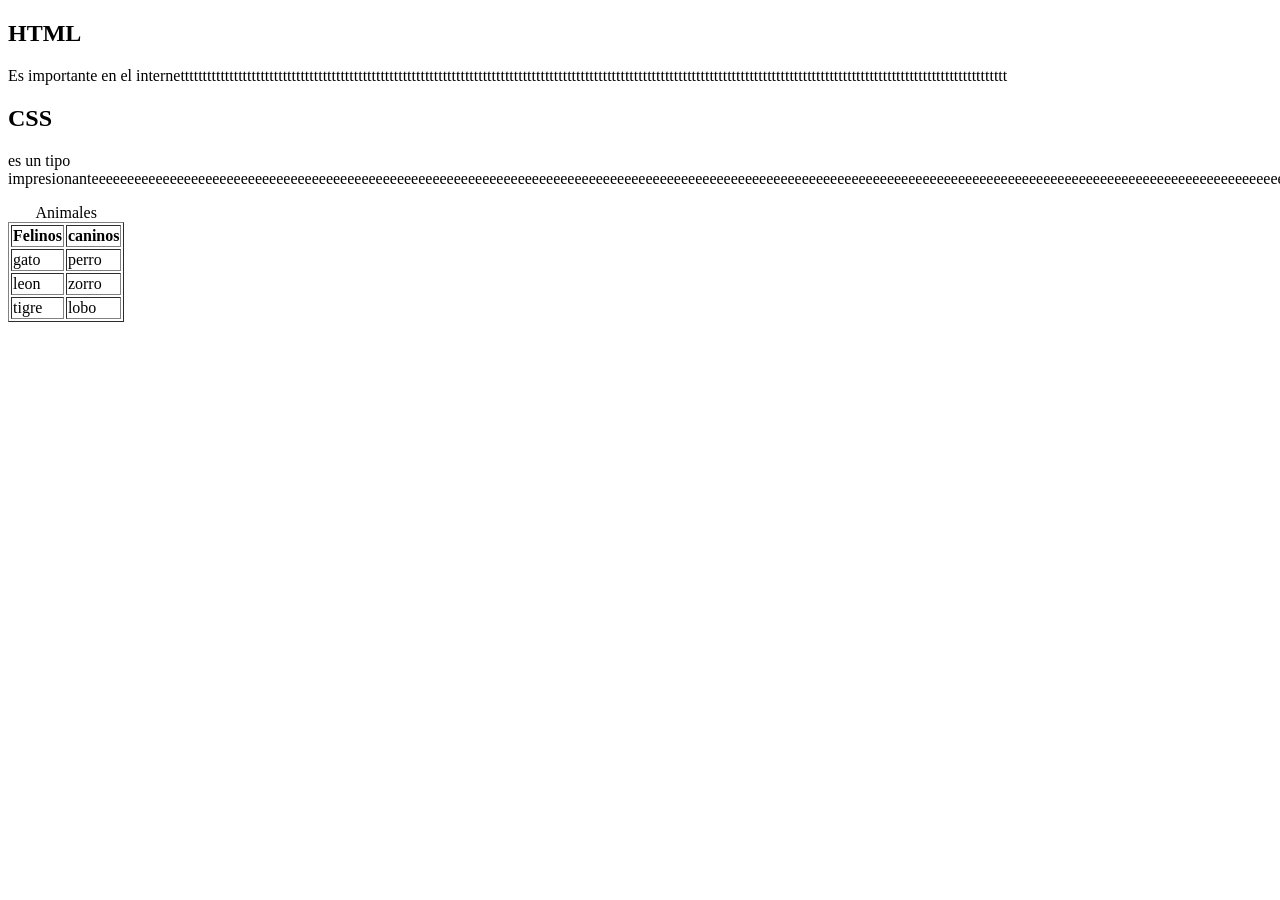
<file: ejemplo.html>
<!DOCTYPE html><html lang="es">
    <body>
        <div>
        <h2>HTML</h2>
        <p>
            Es importante en el internetttttttttttttttttttttttttttttttttttttttttttttttttttttttttttttttttttttttttttttttttttttttttttttttttttttttttttttttttttttttttttttttttttttttttttttttttttttttttttttttttttttttttttttttttttttttttt
        </p>
        </div>

        <div>
            <h2>CSS</h2>
            <p>es un tipo impresionanteeeeeeeeeeeeeeeeeeeeeeeeeeeeeeeeeeeeeeeeeeeeeeeeeeeeeeeeeeeeeeeeeeeeeeeeeeeeeeeeeeeeeeeeeeeeeeeeeeeeeeeeeeeeeeeeeeeeeeeeeeeeeeeeeeeeeeeeeeeeeeeeeeeeeeeeeeeeeeeeeeeeeeeeeeeeeeeeeeeee</p>
        </div>
    </body>
    <table border="1">
        <caption>Animales</caption>
        <tr>
            <th>Felinos</th>
            <th>caninos</th>
        </tr>
        <tr>
            <td>gato</td>
            <td>perro</td>
        </tr>
        <tr>
            <td>leon</td>
            <td>zorro</td>
        </tr>
        <tr>
            <td>tigre</td>
            <td>lobo
            </td>
        </tr>
    </table>
</html>
</file>
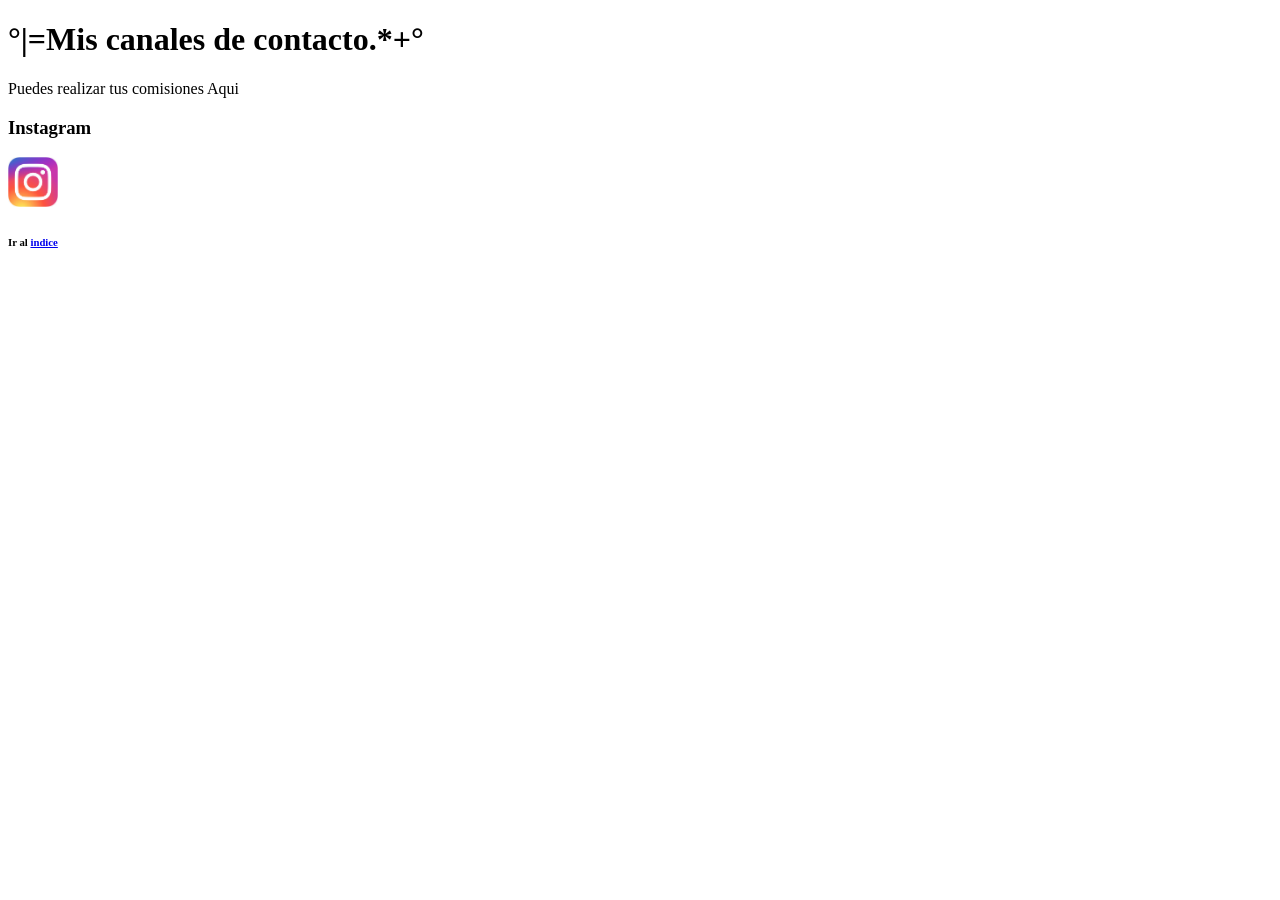
<file: Social.html>
<!DOCTYPE html><html lang="es">
    <head>
        <meta charset="utf-8"/>
        <title>✧Contacto*:･ﾟ✧ </title>
    </head>

    <body>
        <h1>°|=Mis canales de contacto.*+° </h1>
        <p>Puedes realizar tus comisiones Aqui</p>
    
        <h3>Instagram</h3>
        <a href="https://www.instagram.com/missdarkitty/">
            <img
            src="imagenes/instagram.jfif"
            height="50"
            width="50"
            alt="logo de instagram"
            />
        </a>


        <h6>Ir al <a href="index.html">indice</a></h6>
    </body>
</html>
</file>
